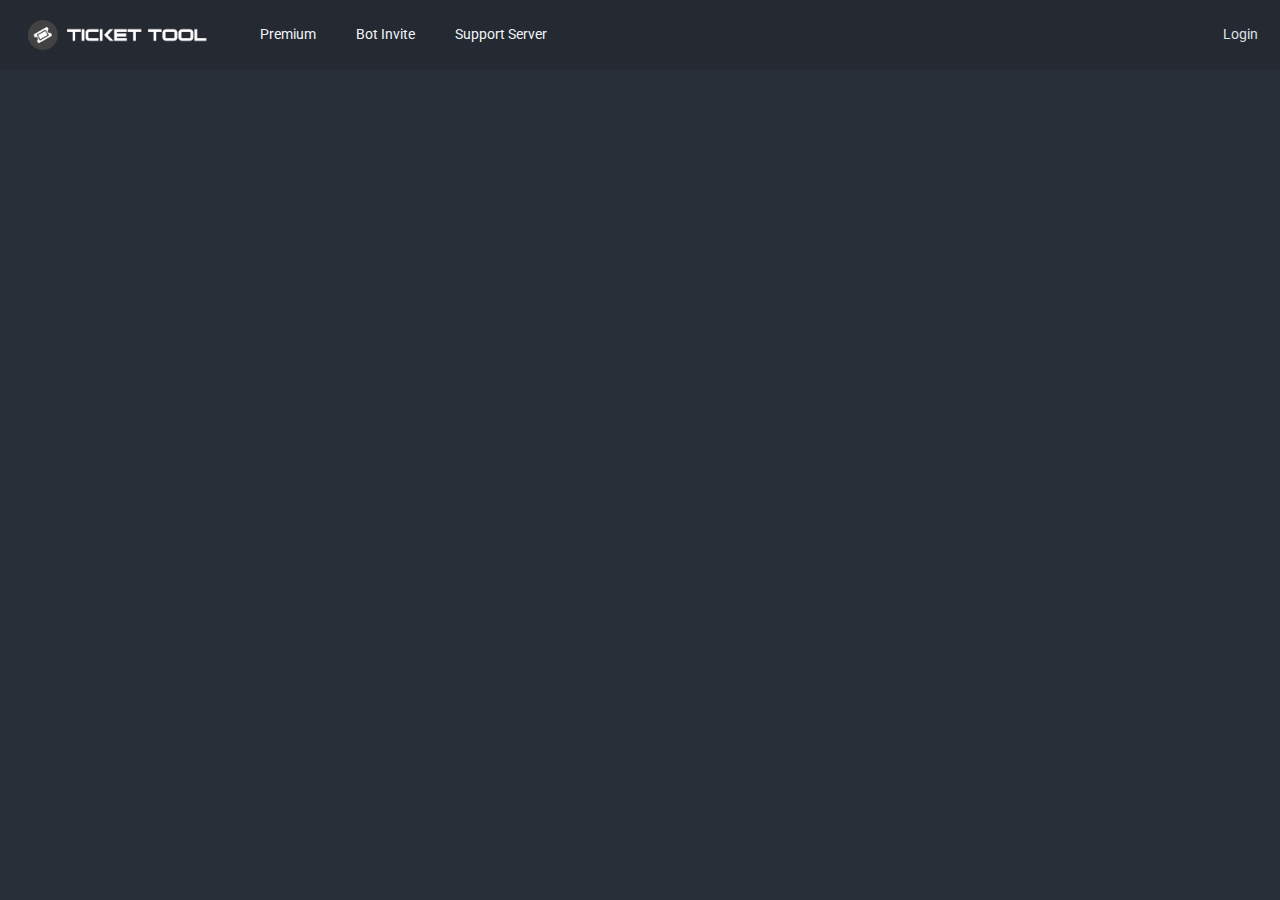
<file: index.html>
<html xmlns="http://www.w3.org/1999/xhtml" lang="en">

<head>
	<meta http-equiv="Content-Type" content="text/html; charset=utf-8" />
	<meta name="description" content="HTTrack is an easy-to-use website mirror utility. It allows you to download a World Wide website from the Internet to a local directory,building recursively all structures, getting html, images, and other files from the server to your computer. Links are rebuiltrelatively so that you can freely browse to the local site (works with any browser). You can mirror several sites together so that you can jump from one toanother. You can, also, update an existing mirror site, or resume an interrupted download. The robot is fully configurable, with an integrated help" />
	<meta name="keywords" content="httrack, HTTRACK, HTTrack, winhttrack, WINHTTRACK, WinHTTrack, offline browser, web mirror utility, aspirateur web, surf offline, web capture, www mirror utility, browse offline, local  site builder, website mirroring, aspirateur www, internet grabber, capture de site web, internet tool, hors connexion, unix, dos, windows 95, windows 98, solaris, ibm580, AIX 4.0, HTS, HTGet, web aspirator, web aspirateur, libre, GPL, GNU, free software" />
	<title>Local index - HTTrack Website Copier</title>
  <!-- Mirror and index made by HTTrack Website Copier/3.49-2 [XR&CO'2014] -->
	<style type="text/css">
	<!--

body {
	margin: 0;  padding: 0;  margin-bottom: 15px;  margin-top: 8px;
	background: #77b;
}
body, td {
	font: 14px "Trebuchet MS", Verdana, Arial, Helvetica, sans-serif;
	}

#subTitle {
	background: #000;  color: #fff;  padding: 4px;  font-weight: bold; 
	}

#siteNavigation a, #siteNavigation .current {
	font-weight: bold;  color: #448;
	}
#siteNavigation a:link    { text-decoration: none; }
#siteNavigation a:visited { text-decoration: none; }

#siteNavigation .current { background-color: #ccd; }

#siteNavigation a:hover   { text-decoration: none;  background-color: #fff;  color: #000; }
#siteNavigation a:active  { text-decoration: none;  background-color: #ccc; }


a:link    { text-decoration: underline;  color: #00f; }
a:visited { text-decoration: underline;  color: #000; }
a:hover   { text-decoration: underline;  color: #c00; }
a:active  { text-decoration: underline; }

#pageContent {
	clear: both;
	border-bottom: 6px solid #000;
	padding: 10px;  padding-top: 20px;
	line-height: 1.65em;
	background-image: url(backblue.gif);
	background-repeat: no-repeat;
	background-position: top right;
	}

#pageContent, #siteNavigation {
	background-color: #ccd;
	}


.imgLeft  { float: left;   margin-right: 10px;  margin-bottom: 10px; }
.imgRight { float: right;  margin-left: 10px;   margin-bottom: 10px; }

hr { height: 1px;  color: #000;  background-color: #000;  margin-bottom: 15px; }

h1 { margin: 0;  font-weight: bold;  font-size: 2em; }
h2 { margin: 0;  font-weight: bold;  font-size: 1.6em; }
h3 { margin: 0;  font-weight: bold;  font-size: 1.3em; }
h4 { margin: 0;  font-weight: bold;  font-size: 1.18em; }

.blak { background-color: #000; }
.hide { display: none; }
.tableWidth { min-width: 400px; }

.tblRegular       { border-collapse: collapse; }
.tblRegular td    { padding: 6px;  background-image: url(fade.gif);  border: 2px solid #99c; }
.tblHeaderColor, .tblHeaderColor td { background: #99c; }
.tblNoBorder td   { border: 0; }


// -->
</style>

</head>

<table width="76%" border="0" align="center" cellspacing="0" cellpadding="3" class="tableWidth">
	<tr>
	<td id="subTitle">HTTrack Website Copier - Open Source offline browser</td>
	</tr>
</table>
<table width="76%" border="0" align="center" cellspacing="0" cellpadding="0" class="tableWidth">
<tr class="blak">
<td>
	<table width="100%" border="0" align="center" cellspacing="1" cellpadding="0">
	<tr>
	<td colspan="6"> 
		<table width="100%" border="0" align="center" cellspacing="0" cellpadding="10">
		<tr> 
		<td id="pageContent"> 
<!-- ==================== End prologue ==================== -->

	<meta name="generator" content="HTTrack Website Copier/3.x">
	<TITLE>Local index - HTTrack</TITLE>
</HEAD>
<BODY>
<H1 ALIGN=Center>Index of locally available sites:</H1>
	<TABLE BORDER="0" WIDTH="100%" CELLSPACING="1" CELLPADDING="0">
		<TR>
			<TD BACKGROUND="fade.gif">
				&middot;
					<A HREF="tickettool.xyz/index.html">
						Ticket Tool
					</A>		
			</TD>
		</TR>
	</TABLE>
	<BR>
	<BR>
	<BR>
  	<H6 ALIGN="RIGHT">
	<I>Mirror and index made by HTTrack Website Copier [XR&amp;CO'2008]</I>
	</H6>
	<!-- Mirror and index made by HTTrack Website Copier/3.49-2 [XR&CO'2014] -->
	<!-- Thanks for using HTTrack Website Copier! -->
	<meta HTTP-EQUIV="Refresh" CONTENT="0; URL=tickettool.xyz/index.html">


<!-- ==================== Start epilogue ==================== -->
		</td>
		</tr>
		</table>
	</td>
	</tr>
	</table>
</td>
</tr>
</table>

<table width="76%" border="0" align="center" valign="bottom" cellspacing="0" cellpadding="0">
	<tr>
	<td id="footer"><small>&copy; 2008 Xavier Roche & other contributors - Web Design: Leto Kauler.</small></td>
	</tr>
</table>

</body>

</html>
</file>
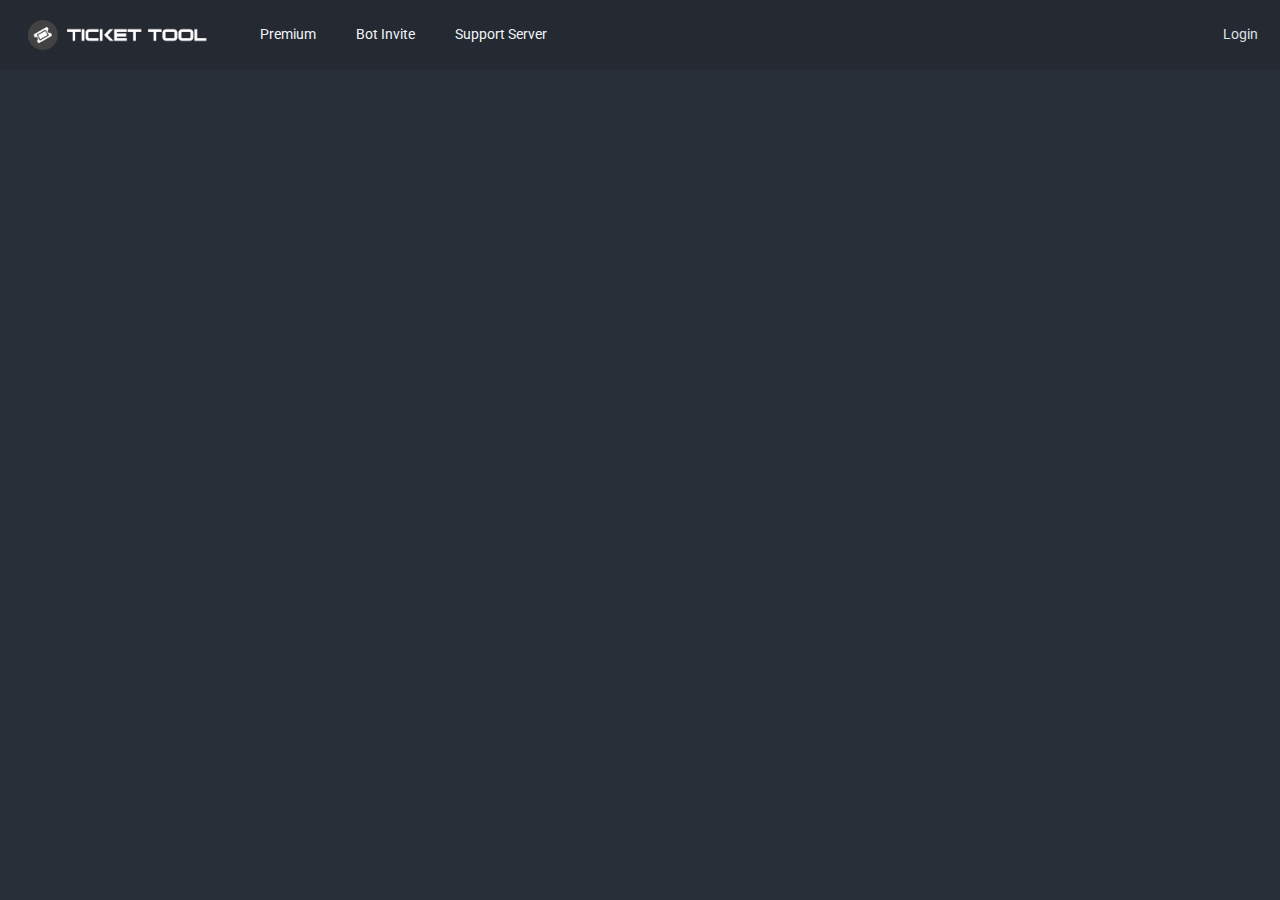
<file: tickettool.xyz/index.html>
<!DOCTYPE html><html lang=en>
<!-- Mirrored from tickettool.xyz/ by HTTrack Website Copier/3.x [XR&CO'2014], Wed, 15 Apr 2020 17:17:39 GMT -->
<!-- Added by HTTrack --><meta http-equiv="content-type" content="text/html;charset=utf-8" /><!-- /Added by HTTrack -->
<head><meta charset=utf-8><title>Ticket Tool</title><meta name=viewport content="width=device-width,initial-scale=1"><meta content="Ticket Tool -Ticketing without clutter" name=description><meta content=Coderthemes name=author><meta http-equiv=X-UA-Compatible content="IE=edge"><link rel="shortcut icon" href=assets/images/favicon.ico><link href=assets/css/bootstrap.min.css rel=stylesheet type=text/css><link href=assets/css/icons.min.css rel=stylesheet type=text/css><link href=assets/css/app.min.css rel=stylesheet type=text/css></head><body class="topbar-dark left-side-menu-dark"><div id=wrapper><style>.btn{cursor:pointer}.goog-te-banner-frame{height:27px!important;bottom:0!important;top:auto!important}#goog-gt-tt{display:none!important}body{top:auto!important}@media (max-width:768px){.button-menu-mobile.disable-btn{display:inline!important}.page-title-main{display:none}.menu_small_block{display:block!important}.menu_small_menu{font-size:24px;color:#fff;padding-top:0!important}}</style><div class="card text-white bg-primary mb-0" style=display:none><div class="card-body mb-0 pb-0"><p>The dashboard is currently disabled while the outages are investigated.</p></div></div><div class="navbar-custom navbar-custom-dark"><ul class="list-unstyled topnav-menu float-right mb-0"><li class="dropdown notification-list"><a class="nav-link dropdown-toggle nav-user mr-0 waves-effect" d href=https://discordapp.com/api/oauth2/authorize?prompt=none&amp;access_type=offline&amp;response_type=code&amp;redirect_uri=http%3A%2F%2Ftickettool.xyz%2Fauth%2Fdiscord&amp;scope=identify%20guilds&amp;client_id=557628352828014614 aria-haspopup=false aria-expanded=false><span>Login</span></a></li></ul><div class=logo-box><a href=index.html class="logo text-center"><span class=logo-lg><img src=assets/images/logo-light.png alt="" height=30vh></span><span class=logo-sm><img src=assets/images/logo-sm.png alt="" height=24></span></a></div><ul style=position:fixed;top:20px;left:50%;margin-left:-91.5px;display:none class="list-unstyled menu_small_block"><li style=display:none class=menu_small_block><a data-toggle=dropdown href=# role=button aria-haspopup=false aria-expanded=false><img src=assets/images/logo-light.png alt="" height=30vh><i class="mdi mdi-chevron-down text-white"></i></a><div style=width:250px!important class="dropdown-menu dropdown-menu-left profile-dropdown"><a href=index.html class="dropdown-item notify-item"><span>Home</span></a><div class=dropdown-divider></div><a href=premium.html class="dropdown-item notify-item"><span>Premium</span></a><a href=https://discordapp.com/oauth2/authorize?client_id=557628352828014614&amp;scope=bot&amp;permissions=805432400 class="dropdown-item notify-item"><span>Bot Invite</span></a><a href=https://discord.gg/tUM9Xcv class="dropdown-item notify-item"><span>Support Server</span></a></div></li></ul><ul class="list-unstyled topnav-menu topnav-menu-left m-0"><li></li><li><a href=premium.html class="page-title-main text-dark">Premium</a></li><li><a href=https://discordapp.com/oauth2/authorize?client_id=557628352828014614&amp;scope=bot&amp;permissions=805432400 class="page-title-main text-dark">Bot Invite</a></li><li><a href=https://discord.gg/tUM9Xcv class="page-title-main text-dark">Support Server</a></li></ul></div><iframe style="z-index:90;position:absolute;top:70px;height:calc(100% - 70px);width:100%;border:none" src=https://beta.tickettool.xyz/home-display></iframe></div><script src=assets/js/vendor.min.js></script><script src=assets/js/app.min.js></script></body>
<!-- Mirrored from tickettool.xyz/ by HTTrack Website Copier/3.x [XR&CO'2014], Wed, 15 Apr 2020 17:17:53 GMT -->
</html>
</file>
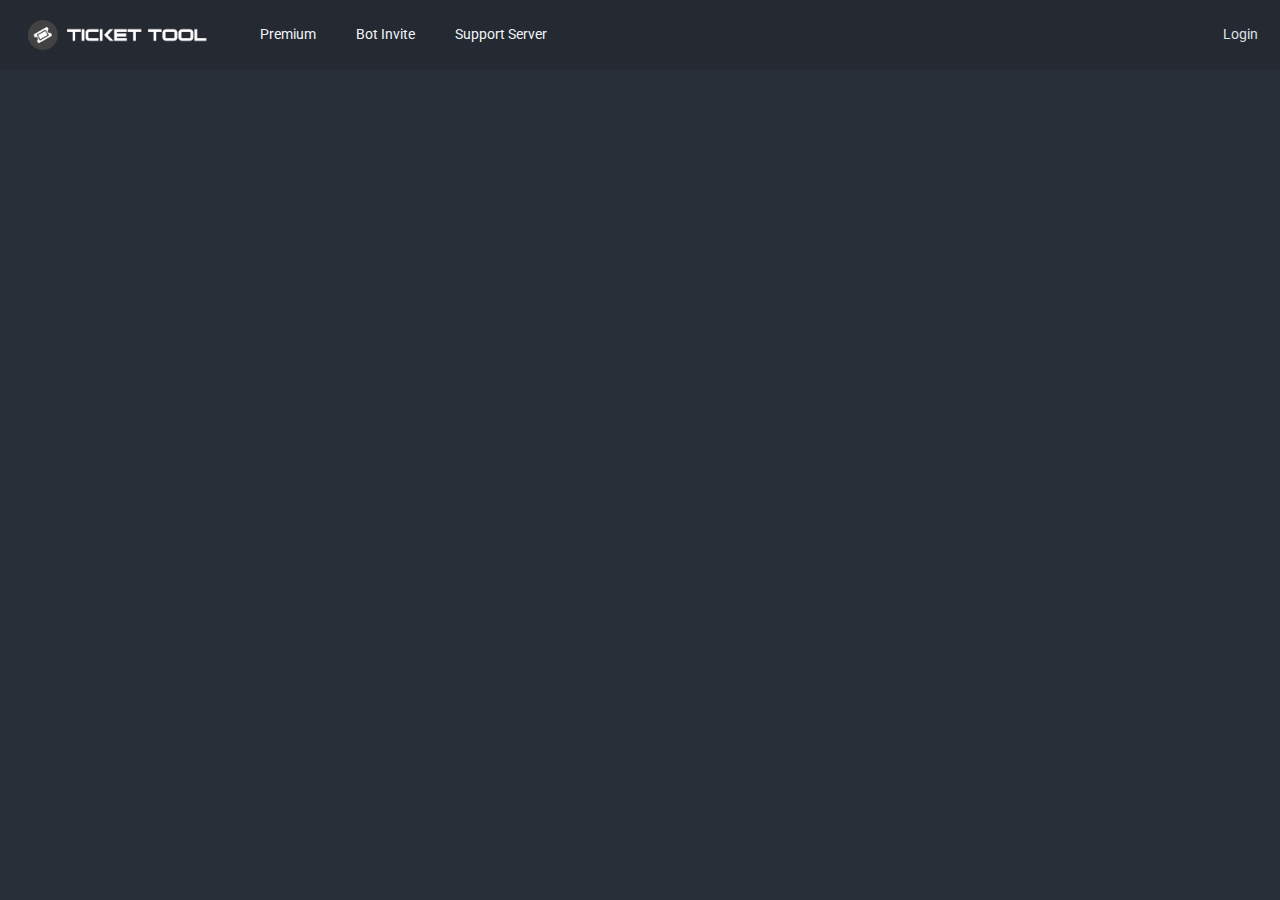
<file: tickettool.xyz/premium.html>
<!DOCTYPE html><html lang=en>
<!-- Mirrored from tickettool.xyz/premium by HTTrack Website Copier/3.x [XR&CO'2014], Wed, 15 Apr 2020 17:19:09 GMT -->
<!-- Added by HTTrack --><meta http-equiv="content-type" content="text/html;charset=utf-8" /><!-- /Added by HTTrack -->
<head><meta charset=utf-8><title>Ticket Tool - Premium</title><meta name=viewport content="width=device-width,initial-scale=1"><meta content="Ticket Tool -Ticketing without clutter" name=description><meta content=Coderthemes name=author><meta http-equiv=X-UA-Compatible content="IE=edge"><link rel="shortcut icon" href=assets/images/favicon.ico><link href=assets/css/bootstrap.min.css rel=stylesheet type=text/css><link href=assets/css/icons.min.css rel=stylesheet type=text/css><link href=assets/css/app.min.css rel=stylesheet type=text/css></head><body class=left-side-menu-dark><div id=wrapper><style>.btn{cursor:pointer}.goog-te-banner-frame{height:27px!important;bottom:0!important;top:auto!important}#goog-gt-tt{display:none!important}body{top:auto!important}@media (max-width:768px){.button-menu-mobile.disable-btn{display:inline!important}.page-title-main{display:none}.menu_small_block{display:block!important}.menu_small_menu{font-size:24px;color:#fff;padding-top:0!important}}</style><div class="card text-white bg-primary mb-0" style=display:none><div class="card-body mb-0 pb-0"><p>The dashboard is currently disabled while the outages are investigated.</p></div></div><div class="navbar-custom navbar-custom-dark"><ul class="list-unstyled topnav-menu float-right mb-0"><li class="dropdown notification-list"><a class="nav-link dropdown-toggle nav-user mr-0 waves-effect" d href=https://discordapp.com/api/oauth2/authorize?prompt=none&amp;access_type=offline&amp;response_type=code&amp;redirect_uri=http%3A%2F%2Ftickettool.xyz%2Fauth%2Fdiscord&amp;scope=identify%20guilds&amp;client_id=557628352828014614 aria-haspopup=false aria-expanded=false><span>Login</span></a></li></ul><div class=logo-box><a href=index.html class="logo text-center"><span class=logo-lg><img src=assets/images/logo-light.png alt="" height=30vh></span><span class=logo-sm><img src=assets/images/logo-sm.png alt="" height=24></span></a></div><ul style=position:fixed;top:20px;left:50%;margin-left:-91.5px;display:none class="list-unstyled menu_small_block"><li style=display:none class=menu_small_block><a data-toggle=dropdown href=# role=button aria-haspopup=false aria-expanded=false><img src=assets/images/logo-light.png alt="" height=30vh><i class="mdi mdi-chevron-down text-white"></i></a><div style=width:250px!important class="dropdown-menu dropdown-menu-left profile-dropdown"><a href=index.html class="dropdown-item notify-item"><span>Home</span></a><div class=dropdown-divider></div><a href=premium.html class="dropdown-item notify-item"><span>Premium</span></a><a href=https://discordapp.com/oauth2/authorize?client_id=557628352828014614&amp;scope=bot&amp;permissions=805432400 class="dropdown-item notify-item"><span>Bot Invite</span></a><a href=https://discord.gg/tUM9Xcv class="dropdown-item notify-item"><span>Support Server</span></a></div></li></ul><ul class="list-unstyled topnav-menu topnav-menu-left m-0"><li><button class="button-menu-mobile disable-btn waves-effect menu_small_menu"><i class=fe-menu></i></button></li><li><a href=premium.html class="page-title-main text-dark">Premium</a></li><li><a href=https://discordapp.com/oauth2/authorize?client_id=557628352828014614&amp;scope=bot&amp;permissions=805432400 class="page-title-main text-dark">Bot Invite</a></li><li><a href=https://discord.gg/tUM9Xcv class="page-title-main text-dark">Support Server</a></li></ul></div><iframe style="z-index:90;position:absolute;top:70px;height:calc(100% - 70px);width:100%;border:none" src=https://beta.tickettool.xyz/premium-display></iframe></div><script src=assets/js/vendor.min.js></script><script src=assets/js/app.min.js></script></body>
<!-- Mirrored from tickettool.xyz/premium by HTTrack Website Copier/3.x [XR&CO'2014], Wed, 15 Apr 2020 17:19:15 GMT -->
</html>
</file>
